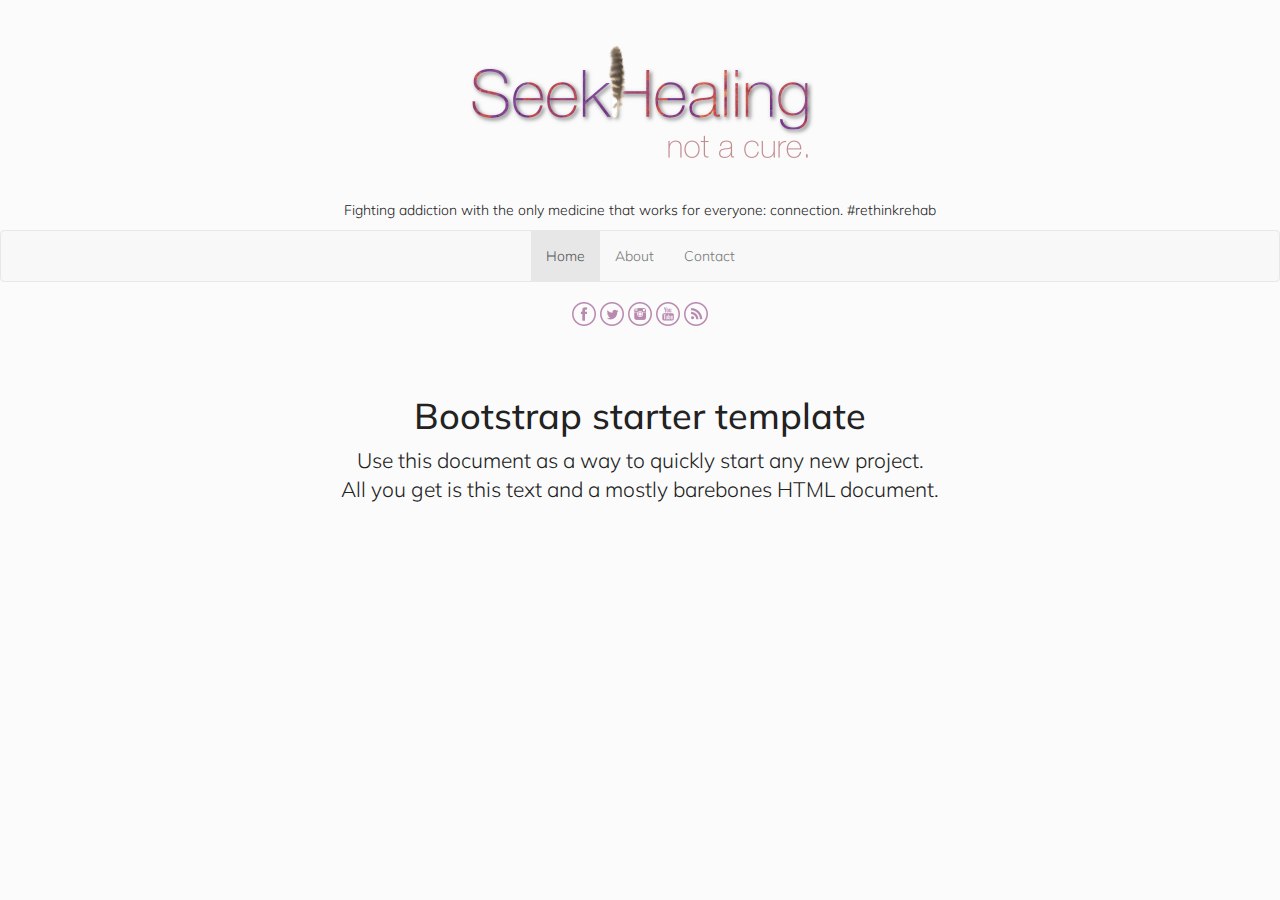
<file: index.html>
<!DOCTYPE html>
<html lang="en">
<head>
    <meta charset="utf-8">
    <meta http-equiv="X-UA-Compatible" content="IE=edge">
    <meta name="viewport" content="width=device-width, initial-scale=1">
    <!-- The above 3 meta tags *must* come first in the head; any other head content must come *after* these tags -->
    <meta name="description" content="">
    <meta name="author" content="">

    <title>Starter Template for Bootstrap</title>

    <!-- Bootstrap core CSS -->
    <link href="dist/css/bootstrap.min.css" rel="stylesheet">

    <!-- IE10 viewport hack for Surface/desktop Windows 8 bug -->
    <link href="assets/css/ie10-viewport-bug-workaround.css" rel="stylesheet">

    <!-- HTML5 shim and Respond.js for IE8 support of HTML5 elements and media queries -->
    <!--[if lt IE 9]>
    <script src="https://oss.maxcdn.com/html5shiv/3.7.3/html5shiv.min.js"></script>
    <script src="https://oss.maxcdn.com/respond/1.4.2/respond.min.js"></script>
    <![endif]-->
    <link href='https://fonts.googleapis.com/css?family=Muli:300,300i,400,400' rel='stylesheet' type='text/css'>
    <link href="assets/css/overrides.css" rel="stylesheet">

<body>
<div class="container">
    <div class="row">
        <div class="col-xs-12 visible-xs">
            <h1 class="masthead"><img class="img" src="assets/img/masthead-small.png" alt="SeekHealing, not a cure"></h1>
        </div>
        <div class="col-sm-12 hidden-xs">
            <h1 class="masthead"><img class="img" src="assets/img/masthead.png" alt="SeekHealing, not a cure"></h1>
            <p class="tagline">Fighting addiction with the only medicine that works for everyone: connection. #rethinkrehab</p>
        </div>
    </div>
</div>

<nav class="navbar navbar-default">
    <div class="container">
        <div class="navbar-header">
            <button type="button" class="navbar-toggle collapsed" data-toggle="collapse" data-target="#navbar" aria-expanded="false" aria-controls="navbar">
                <span class="sr-only">Toggle navigation</span>
                <span class="icon-bar"></span>
                <span class="icon-bar"></span>
                <span class="icon-bar"></span>
            </button>
        </div>
        <div id="navbar" class="collapse navbar-collapse">
            <ul class="nav navbar-nav">
                <li class="active"><a href="#">Home</a></li>
                <li><a href="#about">About</a></li>
                <li><a href="#contact">Contact</a></li>
                <li class="visible-xs nav-multilink">
                    <a href=""><img src="assets/img/facebook.png"></a>
                    <a href=""><img src="assets/img/twitter.png"></a>
                    <a href=""><img src="assets/img/instagram.png"></a>
                    <a href=""><img src="assets/img/youtube.png"></a>
                    <a href=""><img src="assets/img/rss.png"></a>
                </li>
            </ul>
        </div>
    </div>
</nav>
<div id="social-media" class="hidden-xs">
    <p>
        <a href=""><img src="assets/img/facebook.png"></a>
        <a href=""><img src="assets/img/twitter.png"></a>
        <a href=""><img src="assets/img/instagram.png"></a>
        <a href=""><img src="assets/img/youtube.png"></a>
        <a href=""><img src="assets/img/rss.png"></a>
    </p>
</div>


<div class="container">

    <div class="starter-template">
        <h1>Bootstrap starter template</h1>
        <p class="lead">Use this document as a way to quickly start any new project.<br> All you get is this text and a mostly barebones HTML document.</p>
    </div>

</div><!-- /.container -->


<!-- Bootstrap core JavaScript
================================================== -->
<!-- Placed at the end of the document so the pages load faster -->
<script src="https://ajax.googleapis.com/ajax/libs/jquery/1.12.4/jquery.min.js"></script>
<script>window.jQuery || document.write('<script src="../../assets/js/vendor/jquery.min.js"><\/script>')</script>
<script src="dist/js/bootstrap.min.js"></script>
<!-- IE10 viewport hack for Surface/desktop Windows 8 bug -->
<script src="assets/js/ie10-viewport-bug-workaround.js"></script>
</body>
</html>
</file>
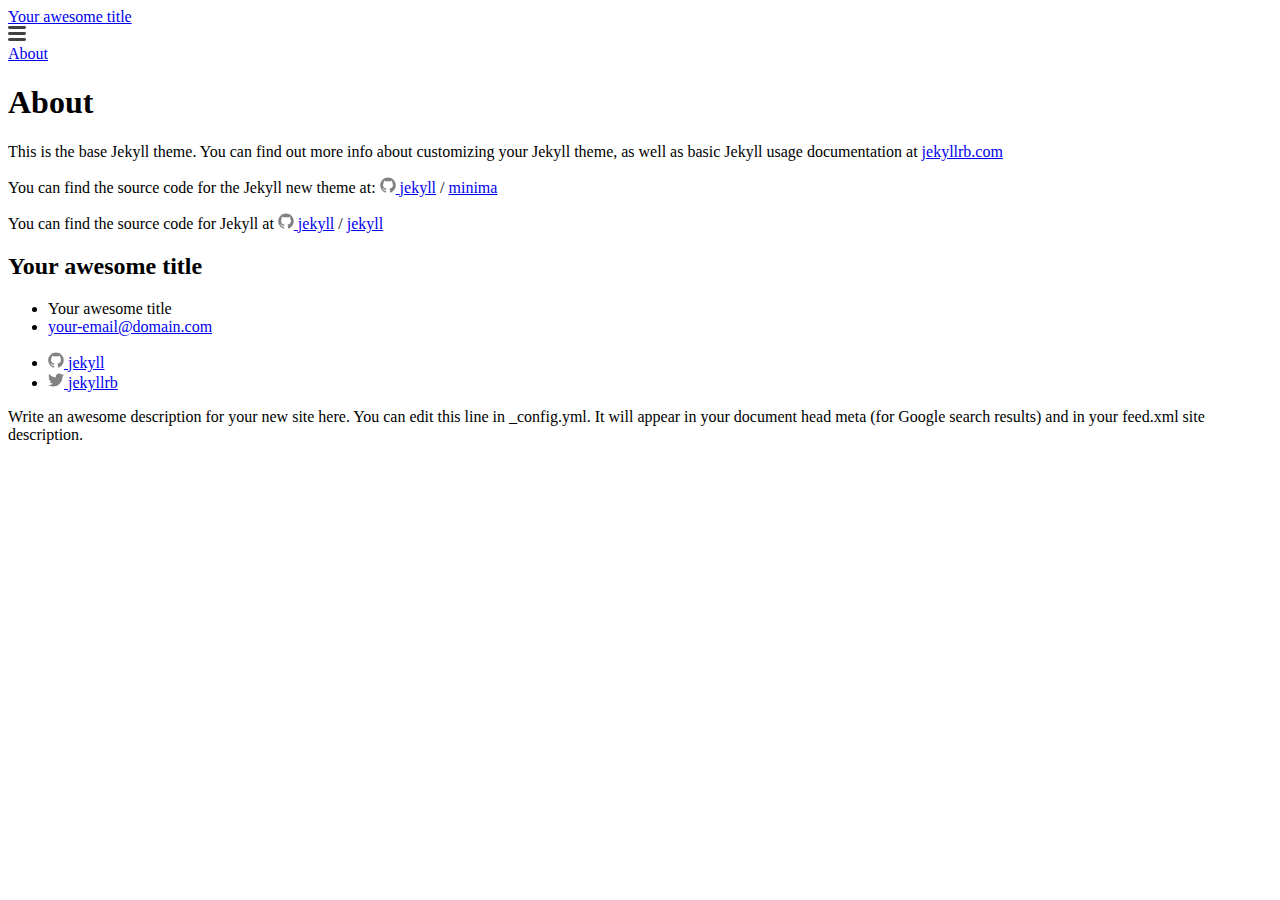
<file: about/index.html>
<!DOCTYPE html>
<html lang="en">

  <head>
  <meta charset="utf-8">
  <meta http-equiv="X-UA-Compatible" content="IE=edge">
  <meta name="viewport" content="width=device-width, initial-scale=1">

  <title>About</title>
  <meta name="description" content="Write an awesome description for your new site here. You can edit this line in _config.yml. It will appear in your document head meta (for Google search resu...">

  
  
  <link rel="stylesheet" href="http://example.com/css/main.css">
  <link rel="canonical" href="http://example.com/about/">
  <link rel="alternate" type="application/rss+xml" title="Your awesome title" href="http://example.com/feed.xml">
  
  
</head>


  <body>

    <header class="site-header" role="banner">

  <div class="wrapper">

    
    
    <a class="site-title" href="http://example.com/">Your awesome title</a>

    <nav class="site-nav">
      <a href="#" class="menu-icon">
        <svg viewBox="0 0 18 15" width="18px" height="15px">
          <path fill="#424242" d="M18,1.484c0,0.82-0.665,1.484-1.484,1.484H1.484C0.665,2.969,0,2.304,0,1.484l0,0C0,0.665,0.665,0,1.484,0 h15.031C17.335,0,18,0.665,18,1.484L18,1.484z"/>
          <path fill="#424242" d="M18,7.516C18,8.335,17.335,9,16.516,9H1.484C0.665,9,0,8.335,0,7.516l0,0c0-0.82,0.665-1.484,1.484-1.484 h15.031C17.335,6.031,18,6.696,18,7.516L18,7.516z"/>
          <path fill="#424242" d="M18,13.516C18,14.335,17.335,15,16.516,15H1.484C0.665,15,0,14.335,0,13.516l0,0 c0-0.82,0.665-1.484,1.484-1.484h15.031C17.335,12.031,18,12.696,18,13.516L18,13.516z"/>
        </svg>
      </a>

      <div class="trigger">
        
          
          <a class="page-link" href="http://example.com/about/">About</a>
          
        
          
        
          
        
      </div>
    </nav>

  </div>

</header>


    <main class="page-content" aria-label="Content">
      <div class="wrapper">
        <article class="post">

  <header class="post-header">
    <h1 class="post-title">About</h1>
  </header>

  <div class="post-content">
    <p>This is the base Jekyll theme. You can find out more info about customizing your Jekyll theme, as well as basic Jekyll usage documentation at <a href="http://jekyllrb.com/">jekyllrb.com</a></p>

<p>You can find the source code for the Jekyll new theme at:
<a href="https://github.com/jekyll"><span class="icon icon--github"><svg viewBox="0 0 16 16" width="16px" height="16px"><path fill="#828282" d="M7.999,0.431c-4.285,0-7.76,3.474-7.76,7.761 c0,3.428,2.223,6.337,5.307,7.363c0.388,0.071,0.53-0.168,0.53-0.374c0-0.184-0.007-0.672-0.01-1.32 c-2.159,0.469-2.614-1.04-2.614-1.04c-0.353-0.896-0.862-1.135-0.862-1.135c-0.705-0.481,0.053-0.472,0.053-0.472 c0.779,0.055,1.189,0.8,1.189,0.8c0.692,1.186,1.816,0.843,2.258,0.645c0.071-0.502,0.271-0.843,0.493-1.037 C4.86,11.425,3.049,10.76,3.049,7.786c0-0.847,0.302-1.54,0.799-2.082C3.768,5.507,3.501,4.718,3.924,3.65 c0,0,0.652-0.209,2.134,0.796C6.677,4.273,7.34,4.187,8,4.184c0.659,0.003,1.323,0.089,1.943,0.261 c1.482-1.004,2.132-0.796,2.132-0.796c0.423,1.068,0.157,1.857,0.077,2.054c0.497,0.542,0.798,1.235,0.798,2.082 c0,2.981-1.814,3.637-3.543,3.829c0.279,0.24,0.527,0.713,0.527,1.437c0,1.037-0.01,1.874-0.01,2.129 c0,0.208,0.14,0.449,0.534,0.373c3.081-1.028,5.302-3.935,5.302-7.362C15.76,3.906,12.285,0.431,7.999,0.431z"></path></svg>
</span><span class="username">jekyll</span></a>
 /
<a href="https://github.com/jekyll/minima">minima</a></p>

<p>You can find the source code for Jekyll at
<a href="https://github.com/jekyll"><span class="icon icon--github"><svg viewBox="0 0 16 16" width="16px" height="16px"><path fill="#828282" d="M7.999,0.431c-4.285,0-7.76,3.474-7.76,7.761 c0,3.428,2.223,6.337,5.307,7.363c0.388,0.071,0.53-0.168,0.53-0.374c0-0.184-0.007-0.672-0.01-1.32 c-2.159,0.469-2.614-1.04-2.614-1.04c-0.353-0.896-0.862-1.135-0.862-1.135c-0.705-0.481,0.053-0.472,0.053-0.472 c0.779,0.055,1.189,0.8,1.189,0.8c0.692,1.186,1.816,0.843,2.258,0.645c0.071-0.502,0.271-0.843,0.493-1.037 C4.86,11.425,3.049,10.76,3.049,7.786c0-0.847,0.302-1.54,0.799-2.082C3.768,5.507,3.501,4.718,3.924,3.65 c0,0,0.652-0.209,2.134,0.796C6.677,4.273,7.34,4.187,8,4.184c0.659,0.003,1.323,0.089,1.943,0.261 c1.482-1.004,2.132-0.796,2.132-0.796c0.423,1.068,0.157,1.857,0.077,2.054c0.497,0.542,0.798,1.235,0.798,2.082 c0,2.981-1.814,3.637-3.543,3.829c0.279,0.24,0.527,0.713,0.527,1.437c0,1.037-0.01,1.874-0.01,2.129 c0,0.208,0.14,0.449,0.534,0.373c3.081-1.028,5.302-3.935,5.302-7.362C15.76,3.906,12.285,0.431,7.999,0.431z"></path></svg>
</span><span class="username">jekyll</span></a>
 /
<a href="https://github.com/jekyll/jekyll">jekyll</a></p>

  </div>

</article>

      </div>
    </main>

    <footer class="site-footer">

  <div class="wrapper">

    <h2 class="footer-heading">Your awesome title</h2>

    <div class="footer-col-wrapper">
      <div class="footer-col footer-col-1">
        <ul class="contact-list">
          <li>
            
              Your awesome title
            
            </li>
          <li><a href="mailto:your-email@domain.com">your-email@domain.com</a></li>
        </ul>
      </div>

      <div class="footer-col footer-col-2">
        <ul class="social-media-list">
          
          <li>
            <a href="https://github.com/jekyll"><span class="icon icon--github"><svg viewBox="0 0 16 16" width="16px" height="16px"><path fill="#828282" d="M7.999,0.431c-4.285,0-7.76,3.474-7.76,7.761 c0,3.428,2.223,6.337,5.307,7.363c0.388,0.071,0.53-0.168,0.53-0.374c0-0.184-0.007-0.672-0.01-1.32 c-2.159,0.469-2.614-1.04-2.614-1.04c-0.353-0.896-0.862-1.135-0.862-1.135c-0.705-0.481,0.053-0.472,0.053-0.472 c0.779,0.055,1.189,0.8,1.189,0.8c0.692,1.186,1.816,0.843,2.258,0.645c0.071-0.502,0.271-0.843,0.493-1.037 C4.86,11.425,3.049,10.76,3.049,7.786c0-0.847,0.302-1.54,0.799-2.082C3.768,5.507,3.501,4.718,3.924,3.65 c0,0,0.652-0.209,2.134,0.796C6.677,4.273,7.34,4.187,8,4.184c0.659,0.003,1.323,0.089,1.943,0.261 c1.482-1.004,2.132-0.796,2.132-0.796c0.423,1.068,0.157,1.857,0.077,2.054c0.497,0.542,0.798,1.235,0.798,2.082 c0,2.981-1.814,3.637-3.543,3.829c0.279,0.24,0.527,0.713,0.527,1.437c0,1.037-0.01,1.874-0.01,2.129 c0,0.208,0.14,0.449,0.534,0.373c3.081-1.028,5.302-3.935,5.302-7.362C15.76,3.906,12.285,0.431,7.999,0.431z"/></svg>
</span><span class="username">jekyll</span></a>

          </li>
          

          
          <li>
            <a href="https://twitter.com/jekyllrb"><span class="icon icon--twitter"><svg viewBox="0 0 16 16" width="16px" height="16px"><path fill="#828282" d="M15.969,3.058c-0.586,0.26-1.217,0.436-1.878,0.515c0.675-0.405,1.194-1.045,1.438-1.809c-0.632,0.375-1.332,0.647-2.076,0.793c-0.596-0.636-1.446-1.033-2.387-1.033c-1.806,0-3.27,1.464-3.27,3.27 c0,0.256,0.029,0.506,0.085,0.745C5.163,5.404,2.753,4.102,1.14,2.124C0.859,2.607,0.698,3.168,0.698,3.767 c0,1.134,0.577,2.135,1.455,2.722C1.616,6.472,1.112,6.325,0.671,6.08c0,0.014,0,0.027,0,0.041c0,1.584,1.127,2.906,2.623,3.206 C3.02,9.402,2.731,9.442,2.433,9.442c-0.211,0-0.416-0.021-0.615-0.059c0.416,1.299,1.624,2.245,3.055,2.271 c-1.119,0.877-2.529,1.4-4.061,1.4c-0.264,0-0.524-0.015-0.78-0.046c1.447,0.928,3.166,1.469,5.013,1.469 c6.015,0,9.304-4.983,9.304-9.304c0-0.142-0.003-0.283-0.009-0.423C14.976,4.29,15.531,3.714,15.969,3.058z"/></svg>
</span><span class="username">jekyllrb</span></a>

          </li>
          
        </ul>
      </div>

      <div class="footer-col footer-col-3">
        <p>Write an awesome description for your new site here. You can edit this line in _config.yml. It will appear in your document head meta (for Google search results) and in your feed.xml site description.
</p>
      </div>
    </div>

  </div>

</footer>


  </body>

</html>
</file>
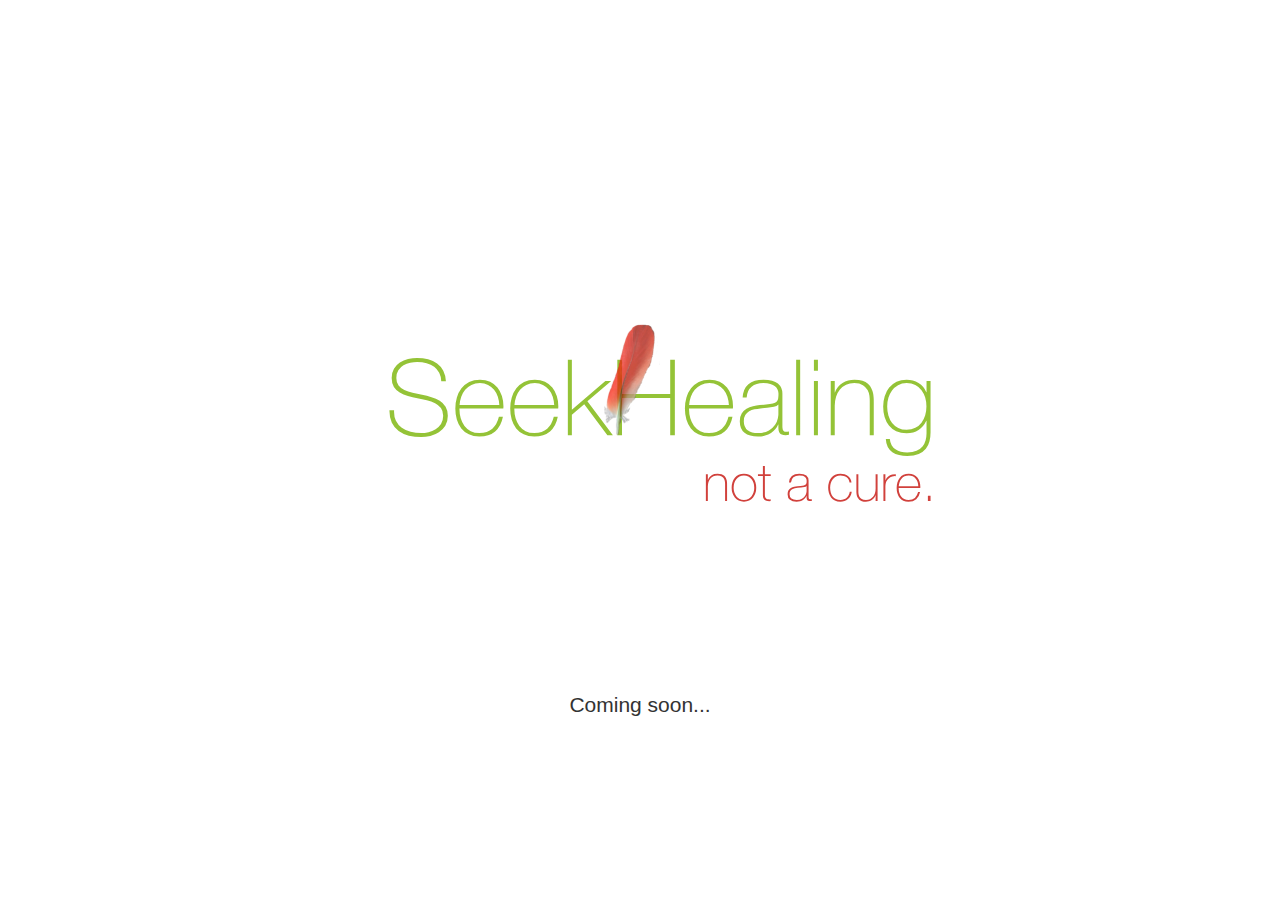
<file: docs/index.html>
<!DOCTYPE html>
<html lang="en">
  <head>
    <meta charset="utf-8">
    <meta http-equiv="X-UA-Compatible" content="IE=edge">
    <meta name="viewport" content="width=device-width, initial-scale=1">
    <!-- The above 3 meta tags *must* come first in the head; any other head content must come *after* these tags -->
    <meta name="description" content="Seek healing. Not a cure.">
    <meta name="author" content="">
    <link rel="icon" href="../../favicon.ico">

    <title>SeekHealing.org</title>

    <!-- Latest compiled and minified CSS -->
    <link rel="stylesheet" href="https://maxcdn.bootstrapcdn.com/bootstrap/3.3.7/css/bootstrap.min.css" integrity="sha384-BVYiiSIFeK1dGmJRAkycuHAHRg32OmUcww7on3RYdg4Va+PmSTsz/K68vbdEjh4u" crossorigin="anonymous">

    <!-- Custom styles for this template -->
    <link href="/css/cover.css" rel="stylesheet">

    <!-- HTML5 shim and Respond.js for IE8 support of HTML5 elements and media queries -->
    <!--[if lt IE 9]>
      <script src="https://oss.maxcdn.com/html5shiv/3.7.3/html5shiv.min.js"></script>
      <script src="https://oss.maxcdn.com/respond/1.4.2/respond.min.js"></script>
    <![endif]-->
  </head>

  <body>

    <div class="site-wrapper">

      <div class="site-wrapper-inner">

        <div class="cover-container">

          <div class="masthead clearfix">
            <div class="inner">
              <h3 class="masthead-brand">SeekHealing.org</h3>
              <nav>
                <ul class="nav masthead-nav">
                  <!--
                  <li class="active"><a href="#">Home</a></li>
                  <li><a href="#">Features</a></li>
                  <li><a href="#">Contact</a></li>
                  -->
                </ul>
              </nav>
            </div>
          </div>

          <div class="inner cover">
            <h1 class="cover-heading"><img src="/img/sh_logo_13_slogan.svg" alt="Seek Healing. Not a cure."></h1>
            <p class="lead">Coming soon...</p>
          </div>

          <div class="mastfoot">
            <div class="inner">
            </div>
          </div>

        </div>

      </div>

    </div>

    <!-- Bootstrap core JavaScript
    ================================================== -->
    <!-- Placed at the end of the document so the pages load faster -->
    <script src="https://ajax.googleapis.com/ajax/libs/jquery/1.12.4/jquery.min.js"></script>
    <script src="https://maxcdn.bootstrapcdn.com/bootstrap/3.3.7/js/bootstrap.min.js" integrity="sha384-Tc5IQib027qvyjSMfHjOMaLkfuWVxZxUPnCJA7l2mCWNIpG9mGCD8wGNIcPD7Txa" crossorigin="anonymous"></script>
  </body>
</html>
</file>
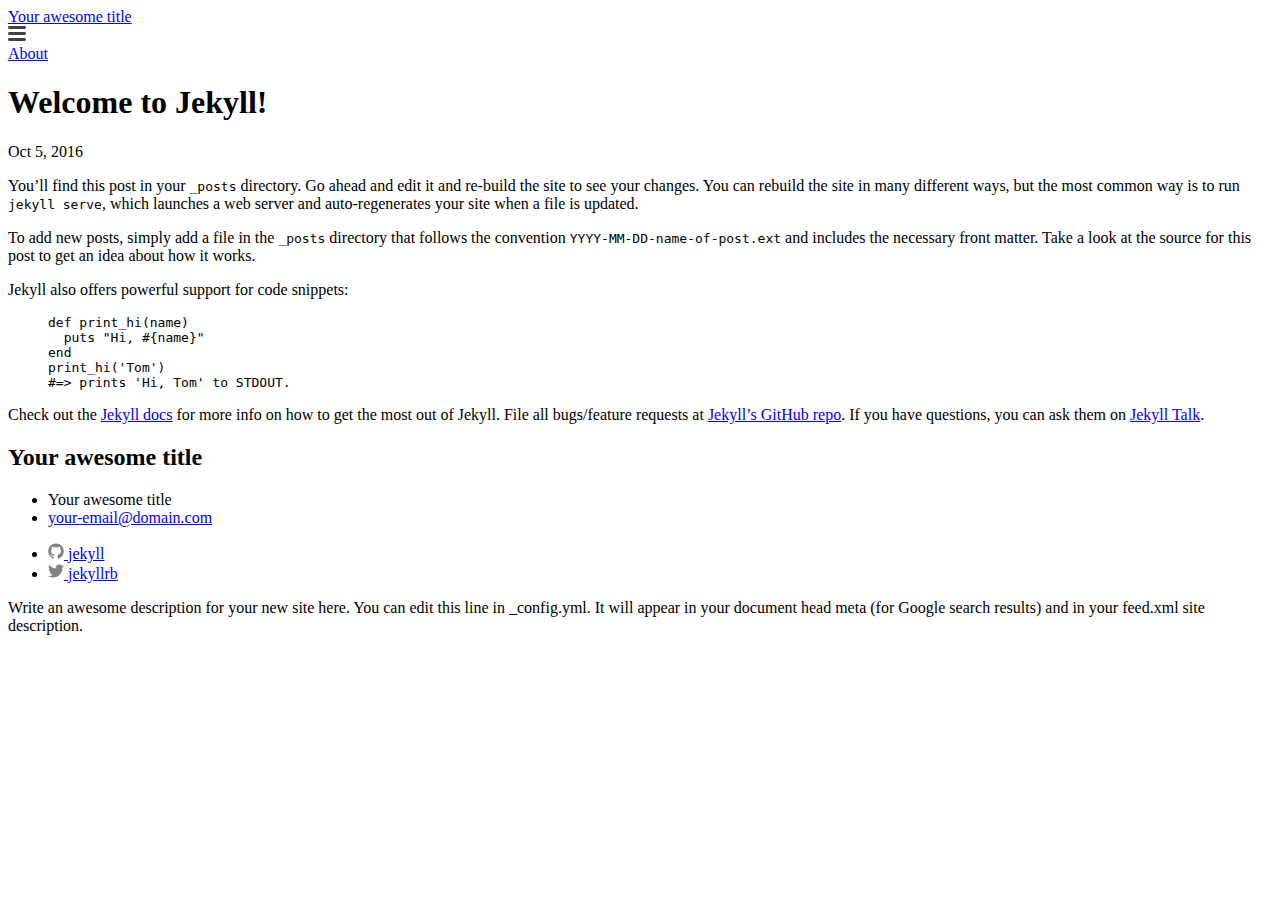
<file: jekyll/update/2016/10/05/welcome-to-jekyll.html>
<!DOCTYPE html>
<html lang="en">

  <head>
  <meta charset="utf-8">
  <meta http-equiv="X-UA-Compatible" content="IE=edge">
  <meta name="viewport" content="width=device-width, initial-scale=1">

  <title>Welcome to Jekyll!</title>
  <meta name="description" content="You’ll find this post in your _posts directory. Go ahead and edit it and re-build the site to see your changes. You can rebuild the site in many different wa...">

  
  
  <link rel="stylesheet" href="http://example.com/css/main.css">
  <link rel="canonical" href="http://example.com/jekyll/update/2016/10/05/welcome-to-jekyll.html">
  <link rel="alternate" type="application/rss+xml" title="Your awesome title" href="http://example.com/feed.xml">
  
  
</head>


  <body>

    <header class="site-header" role="banner">

  <div class="wrapper">

    
    
    <a class="site-title" href="http://example.com/">Your awesome title</a>

    <nav class="site-nav">
      <a href="#" class="menu-icon">
        <svg viewBox="0 0 18 15" width="18px" height="15px">
          <path fill="#424242" d="M18,1.484c0,0.82-0.665,1.484-1.484,1.484H1.484C0.665,2.969,0,2.304,0,1.484l0,0C0,0.665,0.665,0,1.484,0 h15.031C17.335,0,18,0.665,18,1.484L18,1.484z"/>
          <path fill="#424242" d="M18,7.516C18,8.335,17.335,9,16.516,9H1.484C0.665,9,0,8.335,0,7.516l0,0c0-0.82,0.665-1.484,1.484-1.484 h15.031C17.335,6.031,18,6.696,18,7.516L18,7.516z"/>
          <path fill="#424242" d="M18,13.516C18,14.335,17.335,15,16.516,15H1.484C0.665,15,0,14.335,0,13.516l0,0 c0-0.82,0.665-1.484,1.484-1.484h15.031C17.335,12.031,18,12.696,18,13.516L18,13.516z"/>
        </svg>
      </a>

      <div class="trigger">
        
          
          <a class="page-link" href="http://example.com/about/">About</a>
          
        
          
        
          
        
      </div>
    </nav>

  </div>

</header>


    <main class="page-content" aria-label="Content">
      <div class="wrapper">
        <article class="post" itemscope itemtype="http://schema.org/BlogPosting">

  <header class="post-header">
    <h1 class="post-title" itemprop="name headline">Welcome to Jekyll!</h1>
    <p class="post-meta"><time datetime="2016-10-05T17:25:38-05:00" itemprop="datePublished">Oct 5, 2016</time></p>
  </header>

  <div class="post-content" itemprop="articleBody">
    <p>You’ll find this post in your <code class="highlighter-rouge">_posts</code> directory. Go ahead and edit it and re-build the site to see your changes. You can rebuild the site in many different ways, but the most common way is to run <code class="highlighter-rouge">jekyll serve</code>, which launches a web server and auto-regenerates your site when a file is updated.</p>

<p>To add new posts, simply add a file in the <code class="highlighter-rouge">_posts</code> directory that follows the convention <code class="highlighter-rouge">YYYY-MM-DD-name-of-post.ext</code> and includes the necessary front matter. Take a look at the source for this post to get an idea about how it works.</p>

<p>Jekyll also offers powerful support for code snippets:</p>

<figure class="highlight"><pre><code class="language-ruby" data-lang="ruby"><span class="k">def</span> <span class="nf">print_hi</span><span class="p">(</span><span class="nb">name</span><span class="p">)</span>
  <span class="nb">puts</span> <span class="s2">"Hi, </span><span class="si">#{</span><span class="nb">name</span><span class="si">}</span><span class="s2">"</span>
<span class="k">end</span>
<span class="n">print_hi</span><span class="p">(</span><span class="s1">'Tom'</span><span class="p">)</span>
<span class="c1">#=&gt; prints 'Hi, Tom' to STDOUT.</span></code></pre></figure>

<p>Check out the <a href="http://jekyllrb.com/docs/home">Jekyll docs</a> for more info on how to get the most out of Jekyll. File all bugs/feature requests at <a href="https://github.com/jekyll/jekyll">Jekyll’s GitHub repo</a>. If you have questions, you can ask them on <a href="https://talk.jekyllrb.com/">Jekyll Talk</a>.</p>


  </div>

  
</article>

      </div>
    </main>

    <footer class="site-footer">

  <div class="wrapper">

    <h2 class="footer-heading">Your awesome title</h2>

    <div class="footer-col-wrapper">
      <div class="footer-col footer-col-1">
        <ul class="contact-list">
          <li>
            
              Your awesome title
            
            </li>
          <li><a href="mailto:your-email@domain.com">your-email@domain.com</a></li>
        </ul>
      </div>

      <div class="footer-col footer-col-2">
        <ul class="social-media-list">
          
          <li>
            <a href="https://github.com/jekyll"><span class="icon icon--github"><svg viewBox="0 0 16 16" width="16px" height="16px"><path fill="#828282" d="M7.999,0.431c-4.285,0-7.76,3.474-7.76,7.761 c0,3.428,2.223,6.337,5.307,7.363c0.388,0.071,0.53-0.168,0.53-0.374c0-0.184-0.007-0.672-0.01-1.32 c-2.159,0.469-2.614-1.04-2.614-1.04c-0.353-0.896-0.862-1.135-0.862-1.135c-0.705-0.481,0.053-0.472,0.053-0.472 c0.779,0.055,1.189,0.8,1.189,0.8c0.692,1.186,1.816,0.843,2.258,0.645c0.071-0.502,0.271-0.843,0.493-1.037 C4.86,11.425,3.049,10.76,3.049,7.786c0-0.847,0.302-1.54,0.799-2.082C3.768,5.507,3.501,4.718,3.924,3.65 c0,0,0.652-0.209,2.134,0.796C6.677,4.273,7.34,4.187,8,4.184c0.659,0.003,1.323,0.089,1.943,0.261 c1.482-1.004,2.132-0.796,2.132-0.796c0.423,1.068,0.157,1.857,0.077,2.054c0.497,0.542,0.798,1.235,0.798,2.082 c0,2.981-1.814,3.637-3.543,3.829c0.279,0.24,0.527,0.713,0.527,1.437c0,1.037-0.01,1.874-0.01,2.129 c0,0.208,0.14,0.449,0.534,0.373c3.081-1.028,5.302-3.935,5.302-7.362C15.76,3.906,12.285,0.431,7.999,0.431z"/></svg>
</span><span class="username">jekyll</span></a>

          </li>
          

          
          <li>
            <a href="https://twitter.com/jekyllrb"><span class="icon icon--twitter"><svg viewBox="0 0 16 16" width="16px" height="16px"><path fill="#828282" d="M15.969,3.058c-0.586,0.26-1.217,0.436-1.878,0.515c0.675-0.405,1.194-1.045,1.438-1.809c-0.632,0.375-1.332,0.647-2.076,0.793c-0.596-0.636-1.446-1.033-2.387-1.033c-1.806,0-3.27,1.464-3.27,3.27 c0,0.256,0.029,0.506,0.085,0.745C5.163,5.404,2.753,4.102,1.14,2.124C0.859,2.607,0.698,3.168,0.698,3.767 c0,1.134,0.577,2.135,1.455,2.722C1.616,6.472,1.112,6.325,0.671,6.08c0,0.014,0,0.027,0,0.041c0,1.584,1.127,2.906,2.623,3.206 C3.02,9.402,2.731,9.442,2.433,9.442c-0.211,0-0.416-0.021-0.615-0.059c0.416,1.299,1.624,2.245,3.055,2.271 c-1.119,0.877-2.529,1.4-4.061,1.4c-0.264,0-0.524-0.015-0.78-0.046c1.447,0.928,3.166,1.469,5.013,1.469 c6.015,0,9.304-4.983,9.304-9.304c0-0.142-0.003-0.283-0.009-0.423C14.976,4.29,15.531,3.714,15.969,3.058z"/></svg>
</span><span class="username">jekyllrb</span></a>

          </li>
          
        </ul>
      </div>

      <div class="footer-col footer-col-3">
        <p>Write an awesome description for your new site here. You can edit this line in _config.yml. It will appear in your document head meta (for Google search results) and in your feed.xml site description.
</p>
      </div>
    </div>

  </div>

</footer>


  </body>

</html>
</file>
<file: assets/css/overrides.css>
html, body {
    font-family: 'Muli', 'Helvetica Neue', Helvetica, Arial, sans-serif;
    font-weight: 300;
    background-color: #fbfbfb;
    color: #222;
}
b, strong {
    font-weight: 400;
}
.starter-template {
  padding: 40px 15px;
  text-align: center;
}
h1.masthead {
    margin: 0 auto;
}

h1.masthead, p.tagline {
    text-align: center;
}


@media (min-width: 768px) {
    .navbar .navbar-nav {
        display: inline-block;
        float: none;
        vertical-align: top;
    }

    .navbar .navbar-collapse {
        text-align: center;
    }
}

#social-media > p {
    text-align: center;
}

li.nav-multilink > a {
    display: inline;
    padding: 10px 0px 10px 15px;

}
</file>
<file: css/cover.css>
/*
 * Globals
 */


/*
 * Base structure
 */

html,
body {
  height: 100%;
}
body {
  text-align: center;
}

/* Extra markup and styles for table-esque vertical and horizontal centering */
.site-wrapper {
  display: table;
  width: 100%;
  height: 100%; /* For at least Firefox */
  min-height: 100%;
}
.site-wrapper-inner {
  display: table-cell;
  vertical-align: top;
}
.cover-container {
  margin-right: auto;
  margin-left: auto;
}

/* Padding for spacing */
.inner {
  padding: 30px;
}


/*
 * Header
 */
.masthead-brand {
  margin-top: 10px;
  margin-bottom: 10px;
  display: none;
}

.masthead-nav > li {
  display: inline-block;
}
.masthead-nav > li + li {
  margin-left: 20px;
}
.masthead-nav > li > a {
  padding-right: 0;
  padding-left: 0;
  font-size: 16px;
  font-weight: bold;
  border-bottom: 2px solid transparent;
}

@media (min-width: 768px) {
  .masthead-brand {
    float: left;
  }
  .masthead-nav {
    float: right;
  }
}


/*
 * Cover
 */

.cover {
  padding: 0 20px;
}
.cover .btn-lg {
  padding: 10px 20px;
  font-weight: bold;
}


/*
 * Footer
 */

.mastfoot {
}


/*
 * Affix and center
 */

@media (min-width: 768px) {
  /* Pull out the header and footer */
  .masthead {
    position: fixed;
    top: 0;
  }
  .mastfoot {
    position: fixed;
    bottom: 0;
  }
  /* Start the vertical centering */
  .site-wrapper-inner {
    vertical-align: middle;
  }
  /* Handle the widths */
  .masthead,
  .mastfoot,
  .cover-container {
    width: 100%; /* Must be percentage or pixels for horizontal alignment */
  }
}

@media (min-width: 992px) {
  .masthead,
  .mastfoot,
  .cover-container {
    width: 700px;
  }
}
</file>
<file: assets/css/ie10-viewport-bug-workaround.css>
/*!
 * IE10 viewport hack for Surface/desktop Windows 8 bug
 * Copyright 2014-2015 Twitter, Inc.
 * Licensed under MIT (https://github.com/twbs/bootstrap/blob/master/LICENSE)
 */

/*
 * See the Getting Started docs for more information:
 * http://getbootstrap.com/getting-started/#support-ie10-width
 */
@-ms-viewport     { width: device-width; }
@-o-viewport      { width: device-width; }
@viewport         { width: device-width; }
</file>
